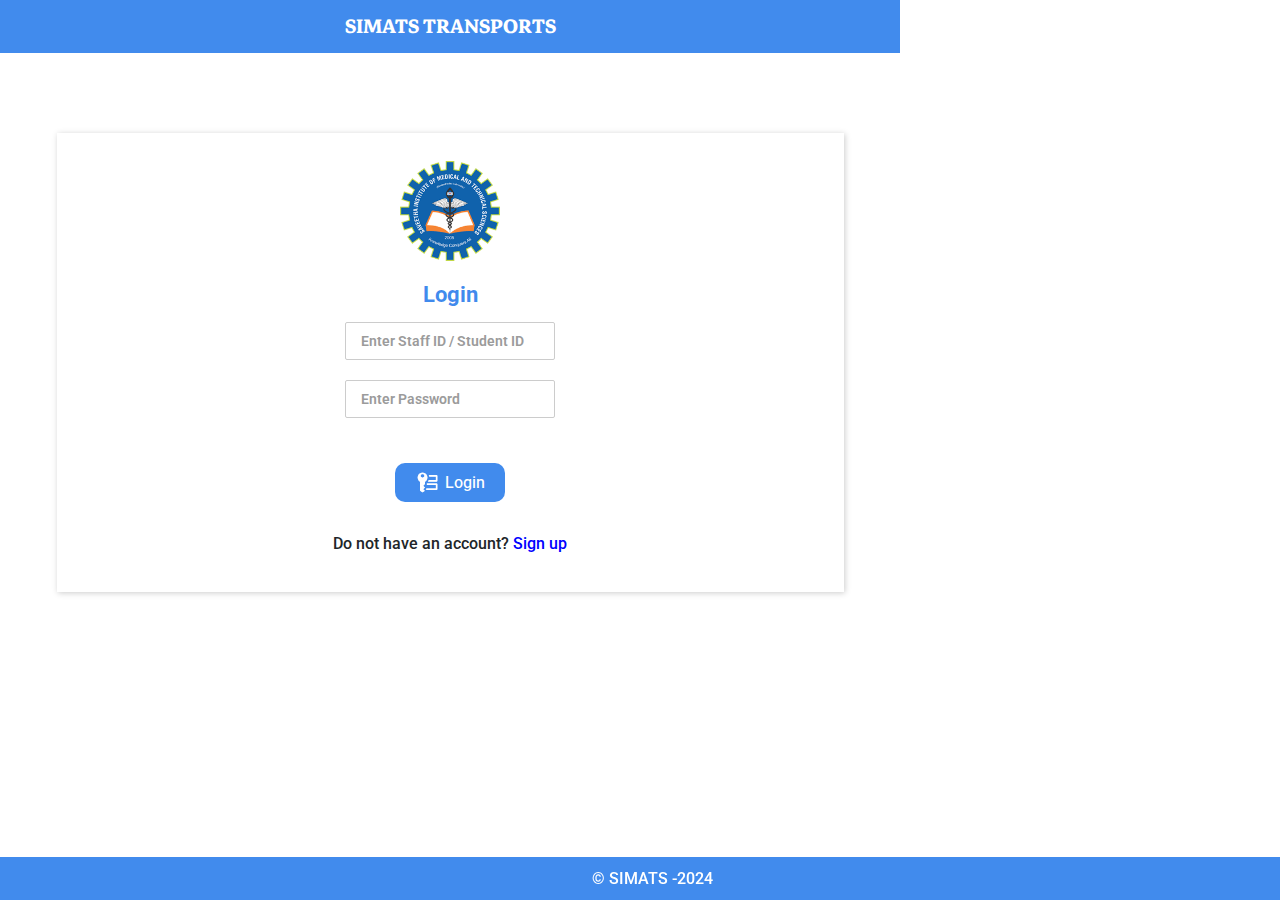
<file: index.html>
<!DOCTYPE html>
<html lang="en">
    <head>
        <meta charset="UTF-8">
        <meta name="viewport" content="width=device-width, initial-scale=1.0">
        <title>SIMATS Transport</title>
        <link rel="stylesheet" href="style.css">
        <link rel="preconnect" href="https://fonts.googleapis.com">
        <link rel="preconnect" href="https://fonts.gstatic.com" crossorigin>
        <link href="https://fonts.googleapis.com/css2?family=Roboto:ital,wght@0,100..900;1,100..900&display=swap" rel="stylesheet">
        <link rel="preconnect" href="https://fonts.googleapis.com">
        <link rel="preconnect" href="https://fonts.gstatic.com" crossorigin>
        <link href="https://fonts.googleapis.com/css2?family=Markazi+Text:wght@400..700&display=swap" rel="stylesheet">
    </head>
    <body>
        <div class="head">
            <header>
                <h1>SIMATS TRANSPORTS</h1>
            </header>
        </div>
        <div class="container">
            <img src="images/logo-all.png" alt="SIMATS Logo" class="logo">
            <h1>Login</h1>
            <div class="form">
                <form action="javascript:login()">
                    <input type="text" id="ID" name="ID" placeholder="Enter Staff ID / Student ID" required><br>
                    <input type="password" id="password" name="password" placeholder="Enter Password" required><br>
                        <button type="submit" class="login-btn" type="submit"> 
                            <img src="images/key.png" alt="key-icon">
                            Login
                        </button>
                </form>
            </div>
            <p>Do not have an account?
                <a href="#">Sign up</a>
            </p>
        </div>
        <div class="space" style="height: 95px;">
        </div>
        <footer>
            <p>&copy;   SIMATS -2024</p>
        </footer>
    </body>

    <script>
        const users = {
            "192312205": "welcome",
            "192312207": "welcome",
            "192210127": "i am nigga",
            "192210021": "welcome",
            "192210073": "welcome",
            "192224186": "welcome",
            "192413030": "welcome",
            "212222043002": "welcome"
        };

        function login() {
            const userNumber = document.getElementById("ID").value.trim();
            const password = document.getElementById("password").value.trim();

            if (users[userNumber] && users[userNumber] === password) {
            localStorage.setItem("loggedInUser", userNumber);
            window.location.href = "profile.html";
            } else {
            document.getElementById("error").textContent = "Invalid user number or password.";
            }
        }
    </script>

</html>
</file>
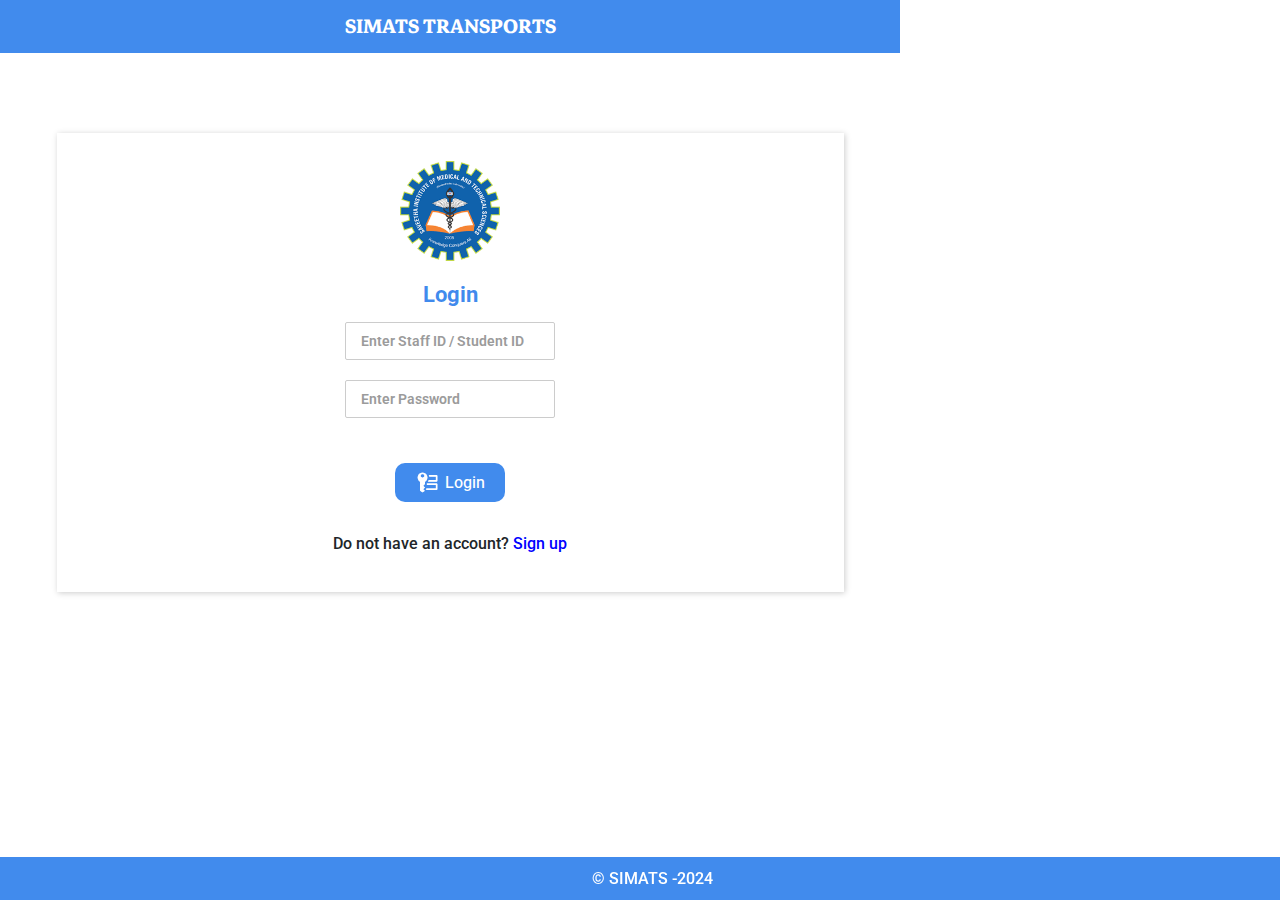
<file: profile.html>
<!DOCTYPE html>
<html lang="en">
<head>
    <meta charset="UTF-8">
    <meta name="viewport" content="width=device-width, initial-scale=1.0">
    <title>SIMATS Transport</title>
    <link rel="stylesheet" href="profile.css">
    <link rel="icon" type="image/png" href="images/logo-all.png">
    <link rel="preconnect" href="https://fonts.googleapis.com">
    <link rel="preconnect" href="https://fonts.gstatic.com" crossorigin>
    <link href="https://fonts.googleapis.com/css2?family=Roboto:ital,wght@0,100..900;1,100..900&display=swap" rel="stylesheet">
    <link rel="preconnect" href="https://fonts.googleapis.com">
    <link rel="preconnect" href="https://fonts.gstatic.com" crossorigin>
    <link href="https://fonts.googleapis.com/css2?family=Markazi+Text:wght@400..700&display=swap" rel="stylesheet">
    <script>
        // Detect if page was refreshed
        if (performance.navigation.type === performance.navigation.TYPE_RELOAD) {
            window.location.href = "index.html"; // Redirect back to login
        }
    </script>
</head>
<body>
    <div class="header">
        <img src="images/logo.png" alt="logo">
        <h1>SIMATS TRANSPORTS</h1>
        <button class="openbtn" >☰</button>
    </div>
    <div class="container">
        <div class="green-box">
            <h2 id="datetime">7-AUG-2025 14:19:47</h2>
            <h1>VALID</h1>
        </div>
        <img src="images/profile-img.jpg" alt="profile-img" class="profile-img">
        <img src="images/regno.png" alt="qrcode" class="qrcode">
        <h3 id="user-name">username</h3>
        <h4 id="regno" >192111025</h4>
    </div>
    <div class="second-green-box">
        <h1 id="location">punjab 22</h1>
    </div>
    <div class="space" style="height: 120px;"></div>
    <footer>
        <ul>
            <li>
                <a href="#"><img src="images/profile-info.png" alt="profile-img"></a>
            </li>
            <li>
                <a class="home-logo" href="#"><img src="images/home-logo.png" alt="home logo"></a>
            </li>
            <li>
                <a href="#"><img src="images/notification-bell.png" alt="notification"></a>
            </li>
        </ul>
    </footer>
    <script>
        function updateDateTime() {
            const now = new Date();

            const day = now.getDate(); // no padding
            const monthNames = ["JAN", "FEB", "MAR", "APR", "MAY", "JUN",
                                "JUL", "AUG", "SEP", "OCT", "NOV", "DEC"];
            const month = monthNames[now.getMonth()];
            const year = now.getFullYear();

            const hours = now.getHours().toString().padStart(2, '0');
            const minutes = now.getMinutes().toString().padStart(2, '0');
            const seconds = now.getSeconds().toString().padStart(2, '0');

            const formatted = `${day}-${month}-${year} ${hours}:${minutes}:${seconds}`;
            document.getElementById('datetime').textContent = formatted;
        }

        setInterval(updateDateTime, 1000);
        updateDateTime(); // show immediately
    </script>

    <script>
        // Updated user info object with multiple fields per user
        const userInfo = {
            "192312207": { name: "VEERA PRABAKARAN S", location: "PURASAIVAKKAM 4" },
            "192210127": { name: "HARISHRAGAV M", location: "FORESHORE ESTATE" },
            "192210021": { name: "RISSHITH BS", location: "ARUL NAGAR 2B" },
            "192210073": { name: "S PRAKUL", location: "REDHILLS 7"},
            "192224186": { name: "H. YESHVIKAA", location: "ORAGADAM 7D"},
            "192413030": { name: "DHINESH M", location: "REDHILLS 7"}
        };

        const userNumber = localStorage.getItem("loggedInUser");

        if (!userNumber || !userInfo[userNumber]) {
            // Not logged in or invalid user
            window.location.href = "index.html";
        } else {
            const info = userInfo[userNumber];
            document.getElementById("regno").innerHTML = `${userNumber}`;
            document.getElementById("user-name").innerHTML = ` ${info.name}`;
            document.getElementById("location").innerHTML = `${info.location}`;
            document.querySelector('img[alt="qrcode"]').src = `images/${userNumber}.png`;
        }
    </script>


</body>
</html>
</file>
<file: style.css>
/*.markazi-text-<uniquifier> {
  font-family: "Markazi Text", serif;
  font-optical-sizing: auto;
  font-weight: <weight>;
  font-style: normal;
}*/
*{
    margin: 0;
    padding: 0;
}
body{
    display: flex;
    flex-direction: column;
    align-items: center;
    background-color: white;
    max-width: 100vh;
    
}
.head{
    background-color: #0164E7BF;
    width: 100%;
}
.head h1{
    color: white;
    text-align: center;
    padding: 10px 0;
    font-size: 28px;
    font-family: "Markazi Text", serif;
}
.container{
    display: flex;
    flex-direction: column;
    align-items: center;
    margin-top: 80px;
    padding: 20px;
    width: 83%;
    box-shadow: 1px 1px 6px #ccc;
}
.logo{
    width: 100px;
    height: 100px;
    margin: 8px 0px 16px;
}
.container h1{
    font-family: 'roboto', sans-serif;
    font-size: 22px;
    color: #0164E7BF;
    margin: 5px 0;
}
form{
    align-items: center;
}
#ID, #password{
    padding: 10px 15px;
    font-family: "Roboto", sans-serif;
    font-style: normal;
    font-weight: 500;
    font-size: 14px !important;
    display: inline-block;
    border: 1px solid #ccc;
    border-radius: 2px;
    margin: 10px 0px;
    width: 100%;
    box-sizing: border-box;
}
input::placeholder{
    color: #9b9b9b;
    font-family: "Roboto", sans-serif;
    font-style: normal;
    font-weight: 600;
    font-size: 14px !important;
    padding: 10px 0;
    padding-left: 0;
}
.login-btn{
    background-color: #0164E7BF;
    border: none;
    margin: 35px auto 20px;
    padding: 7px 20px;
    font: 16px "Roboto";
    color: #ffffff;
    text-align: center;
    font-weight: 450;
    border-radius: 10px;
    
}
button{
    display: flex;
    align-items: center;
    justify-content: center;
}
.login-btn img{
    width: 25px;
    height: 25px;
    padding-right: 5px;
}
.container p{
    font: 16px "roboto", sans-serif;
    margin-top: 10px;
    margin-bottom: 16px;
    color: #212529;
    font-size: 1rem;
    font-weight: 500;
    line-height: 1.5;
    width: 100%;
    text-align: center;
}
a{
    text-decoration: none;
    color: #0000ff;
    cursor: pointer;
}
footer{
    position: fixed;
    left: 0;
    bottom: 0;
    width: 100%;
    background-color:#0164E7BF;
    color: white;
    text-align: center;
    font: 16px "roboto", sans-serif;
    font-weight: 500;
    padding: 12px;
    margin-bottom: 0;
}
</file>
<file: profile.css>
*{
    margin: 0;
    padding: 0;
    background-color: white;
}
body{
    min-height: 100vh;
    display: flex;
    flex-direction: column;
}
.header{
    display: flex;
    background-color: #408bec;
    padding: 0px 12px;
    margin-bottom: 4px;
}
.header img{
    width: 40px;
    height: 40px;
    background-color: #408bec;
    margin: 0px 10px 0px 0px;
    padding: 5px 0;
}
.header h1{
    color: white;
    font: 28px "markazi text", serif;
    background-color: #408bec;
    font-weight: bold;
    margin: 3px 16px 0px 0px;
    padding: 5px 0;
}
.container{
    width: 100%;
}
.green-box{
    background-color: #1EB100;
    padding: 5px;
    
}
.green-box h2{
    background-color:  #1EB100;
    color: white;
    text-align: center;
    font: 18px 'roboto', sans-serif;
    font-weight: 500;
    margin: 5px 0px 0px;
    padding: 0px 0px 5px;
    word-spacing: 7px;
    letter-spacing: 0.5px;
}
.green-box h1{
    margin: 0;
    font: 30px 'roboto', sans-serif;
    font-weight: 900;
    letter-spacing: 1px;
    background-color:  #1EB100;
    color: white;
    text-align: center;
    padding: auto;
    padding-bottom: 6px;
}
.profile-img{
    width: 100%;
    height: 288px;
}
.qrcode{
    display: block;
    position: relative;
    width: 106.8px;
    height: 106.8px;
    top: -60px;
    left: 35%;
}
.container h3{
    position: relative;
    font: 23px "Roboto", sans-serif;
    margin: 0 0 8px;
    font-weight: bold;
    top: -55px;
    text-align: center;
}
.container h4{
    position: relative;
    font: 21px "Roboto", sans-serif;
    margin: 0 0 8px;
    font-weight: bold;
    top: -55px;
    text-align: center;
    letter-spacing: 0.5px;
}
.second-green-box{
    position: relative;
    padding: 6px;
    background-color: #1EB100;
    top: -55px;
}
.second-green-box h1{
    background-color: #1EB100;
    color: white;
    font: 21px "Roboto", sans-serif;
    margin: 0px 4.2px;
    font-weight: 900;
    line-height: 1.2;
    text-align: center;

}
footer{
    margin-top: auto;
    padding: 0px 12px;
    background-color: #408bec;
}
ul{
    list-style: none;
    display: flex;
    background-color: #408bec;
    padding: 10px;
    justify-content: space-around;
}
li,li a{
    background-color: #408bec;
    
}
li img{
    height: 30px;
    width: 30px;
    background-color: #408bec;
}
.home-logo{
    position: relative;
    top: -25px;
    margin-bottom: 10px;
    box-shadow: none;
    border-radius: 50%;
    padding: 15px 10px;
    background: linear-gradient(136.42deg, rgb(38, 203, 255) 4.8%, rgb(105, 128, 253) 99.39%);
    border: 5px solid white;
    border-image: inherit;
}
.home-logo img{
    background-color:inherit;
    position: relative;
    top: +10px;
}
</file>
